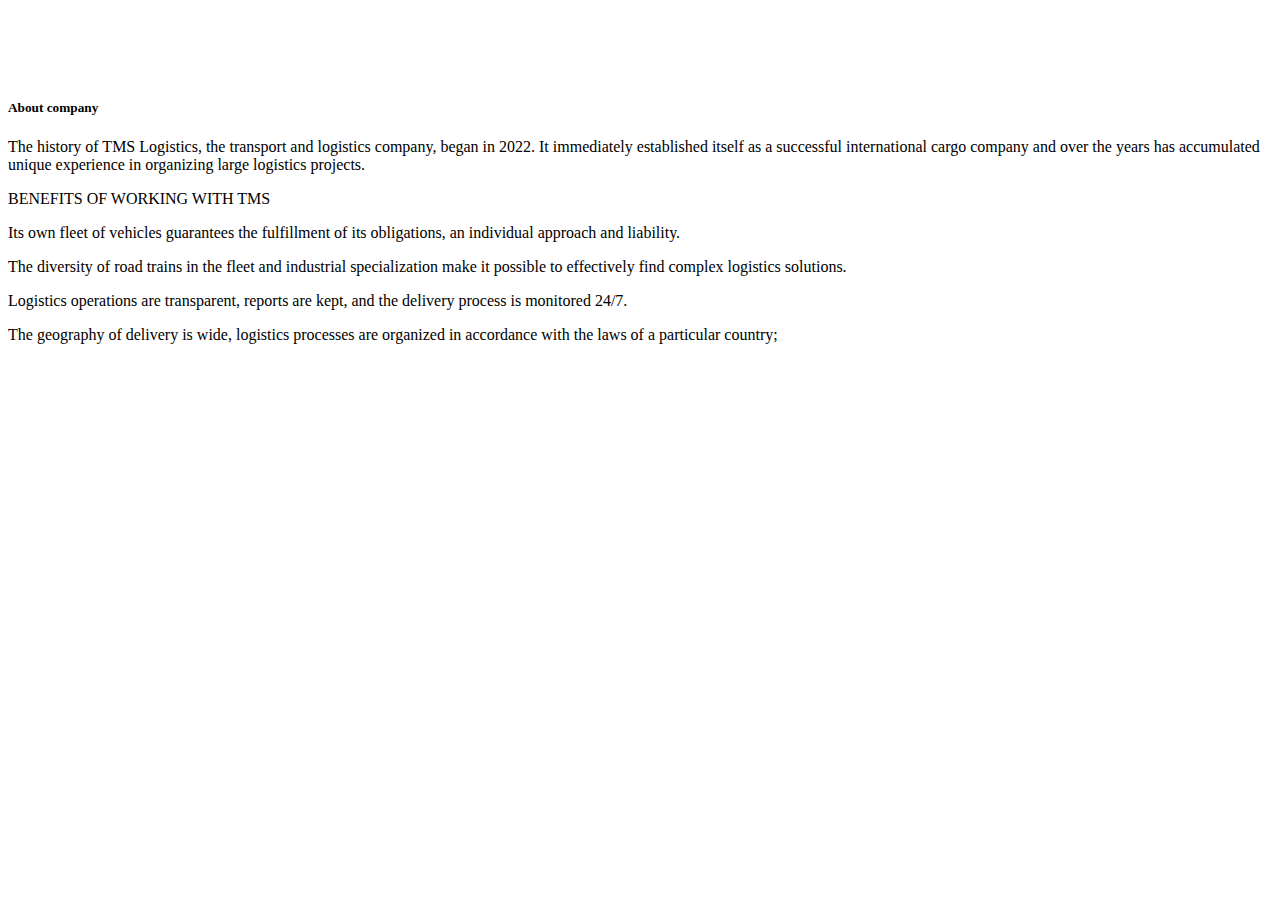
<file: src/main/resources/templates/home.html>
<!DOCTYPE html>
<html lang="en" xmlns:th="http://www.thymeleaf.org" xmlns="http://www.w3.org/1999/html">
<head>
    <th:block th:insert="~{fragments/template :: link}"></th:block>
</head>
<body>
<header>
    <th:block th:insert="~{fragments/template :: navigation}"></th:block>
</header>
<main>
    <div class="container" style="margin-top: 100px;">

        <div>
            <h5 class="center-align">About company</h5>
        </div>

        <p style="font-size: medium;">The history of TMS Logistics, the transport and logistics company, began in 2022. It immediately established itself as a successful
            international cargo company and over the years has accumulated unique experience in organizing large logistics projects.</p>

        <p style="font-size: medium;">BENEFITS OF WORKING WITH TMS</p>

            <div class="row">
                <div class="col s12">
                    <div class="card blue-grey darken-1">
                        <div class="card-content white-text">
                            <p>
                                Its own fleet of vehicles guarantees the fulfillment of its obligations, an individual approach and
                                liability.
                            </p>
                        </div>
                    </div>
                </div>
            </div>

        <div class="row">
            <div class="col s12">
                <div class="card blue-grey darken-1">
                    <div class="card-content white-text">
                        <p>
                            The diversity of road trains in the fleet and industrial specialization make
                            it possible to effectively find complex logistics solutions.
                        </p>
                    </div>
                </div>
            </div>
        </div>

        <div class="row">
            <div class="col s12">
                <div class="card blue-grey darken-1">
                    <div class="card-content white-text">
                        <p>
                            Logistics operations are transparent, reports are kept, and the delivery process
                            is monitored 24/7.
                        </p>
                    </div>
                </div>
            </div>
        </div>

        <div class="row">
            <div class="col s12">
                <div class="card blue-grey darken-1">
                    <div class="card-content white-text">
                        <p>
                            The geography of delivery is wide, logistics processes are organized in
                            accordance with the laws of a particular country;
                        </p>
                    </div>
                </div>
            </div>
        </div>

    </div>
</main>
<th:block th:insert="~{fragments/template :: footer}"></th:block>
<th:block th:insert="~{fragments/template :: script}"></th:block>

<form th:action="@{/logout}" method="post" id="logoutForm">
</form>

</body>
</html>
</file>
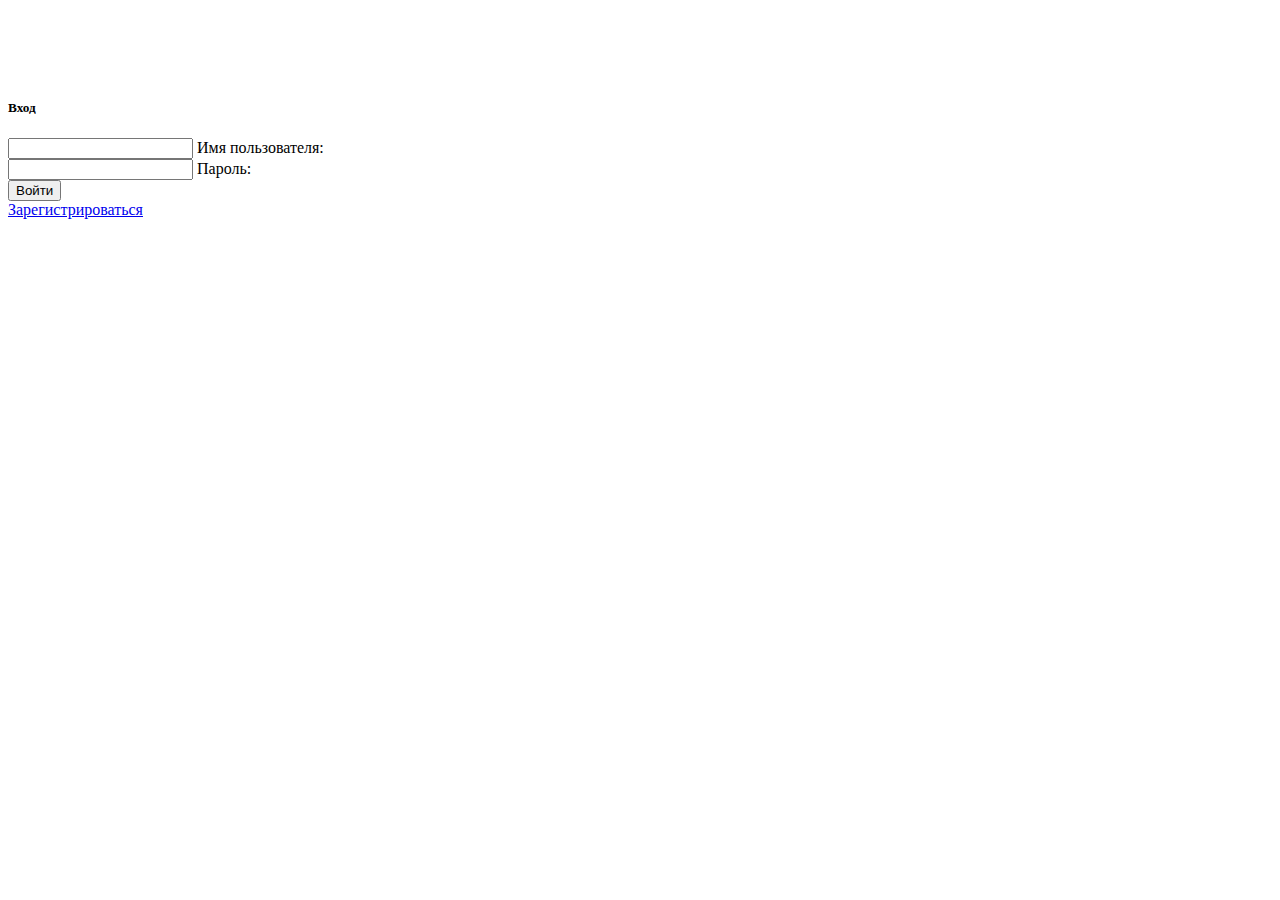
<file: src/main/resources/templates/login.html>
<!DOCTYPE html>
<html lang="en" xmlns:th="http://www.thymeleaf.org" xmlns="http://www.w3.org/1999/html">
<head>
  <th:block th:insert="~{fragments/template :: link}"></th:block>
</head>
<body>
<header>
  <th:block th:insert="~{fragments/template :: navigation}"></th:block>
</header>
<main>
  <div class="container" style="margin-top: 100px; width: 600px">

    <div>
      <h5 class="center-align">Вход</h5>
    </div>

    <div class="row">

    <form th:action="@{/login}" method="post" class="col s12">

      <div class="input-field col s12">
        <input id="username" name="username" type="text" class="validate">
        <label for="username">Имя пользователя:</label>
      </div>
      <div class="input-field col s12">
        <input id="password" name="password" type="password" class="validate">
        <label for="password">Пароль:</label>
      </div>
      <div class="input-field col s12">
        <input class="waves-effect waves-light btn white-text" type="submit" value="Войти"/>
      </div>
      <div class="input-field col s12">
        <a href="/reg">Зарегистрироваться</a>
      </div>

    </form>
    </div>

  </div>
</main>
<th:block th:insert="~{fragments/template :: footer}"></th:block>
<th:block th:insert="~{fragments/template :: script}"></th:block>

</body>
</html>
</file>
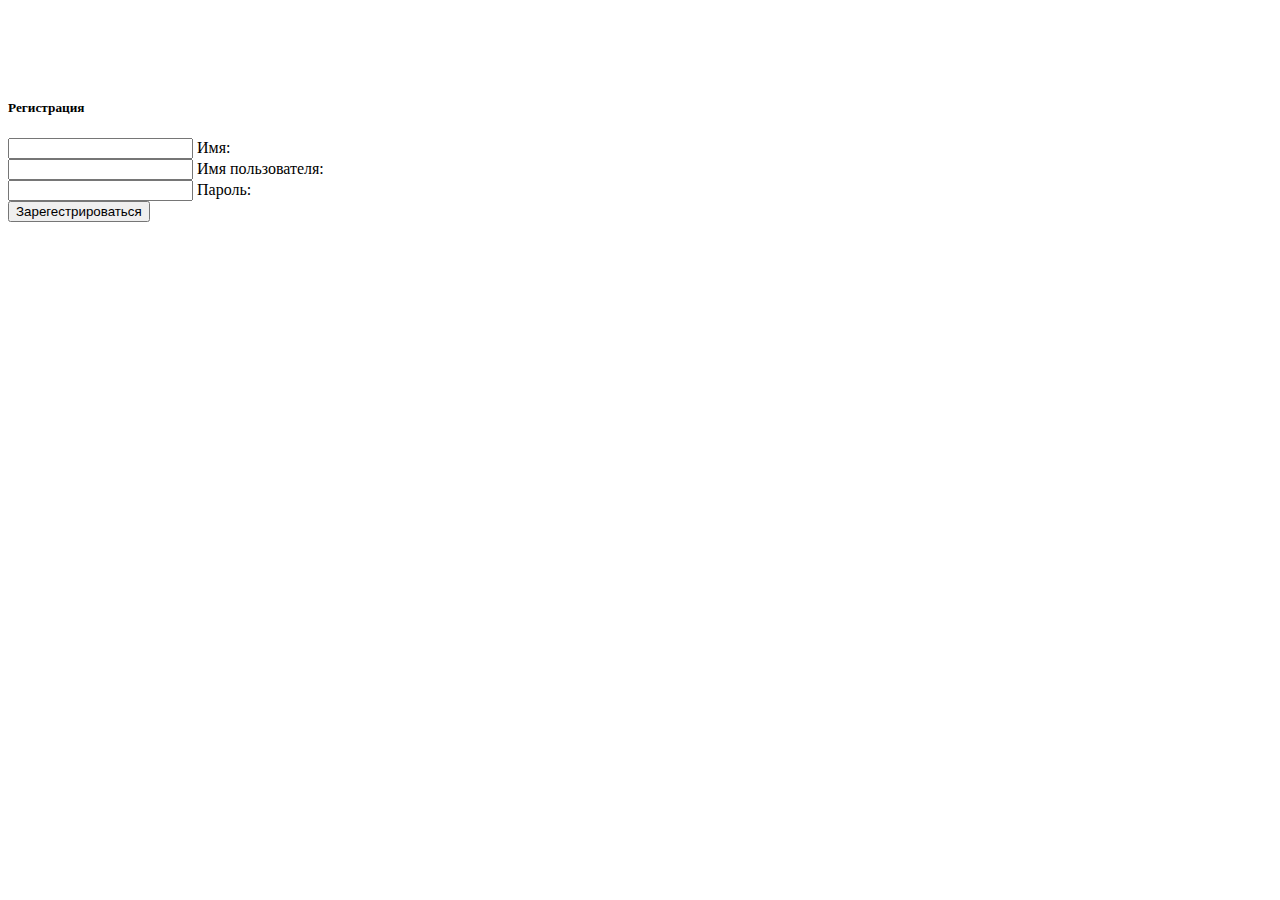
<file: src/main/resources/templates/reg.html>
<!DOCTYPE html>
<html lang="en" xmlns:th="http://www.thymeleaf.org" xmlns="http://www.w3.org/1999/html">
<head>
    <th:block th:insert="~{fragments/template :: link}"></th:block>
</head>
<body>
<header>
    <th:block th:insert="~{fragments/template :: navigation}"></th:block>
</header>
<main>
    <div class="container" style="margin-top: 100px; width: 600px;">


        <div>
            <h5 class="center-align">Регистрация</h5>
        </div>

        <div class="row">

            <form th:action="@{/reg}" method="post" class="col s12">

                <div class="input-field col s12">
                    <input id="name" name="name" type="text" class="validate">
                    <label for="name">Имя:</label>
                </div>
                <div class="input-field col s12">
                    <input id="username" name="username" type="text" class="validate">
                    <label for="username">Имя пользователя:</label>
                </div>
                <div class="input-field col s12">
                    <input id="password" name="password" type="password" class="validate">
                    <label for="password">Пароль:</label>
                </div>

                <div class="input-field col s12">
                    <input class="waves-effect waves-light btn white-text" type="submit" value="Зарегестрироваться"/>
                    <p th:text="${message}"></p>
                </div>
            </form>
        </div>

    </div>
</main>
<th:block th:insert="~{fragments/template :: footer}"></th:block>
<th:block th:insert="~{fragments/template :: script}"></th:block>

</body>
</html>
</file>
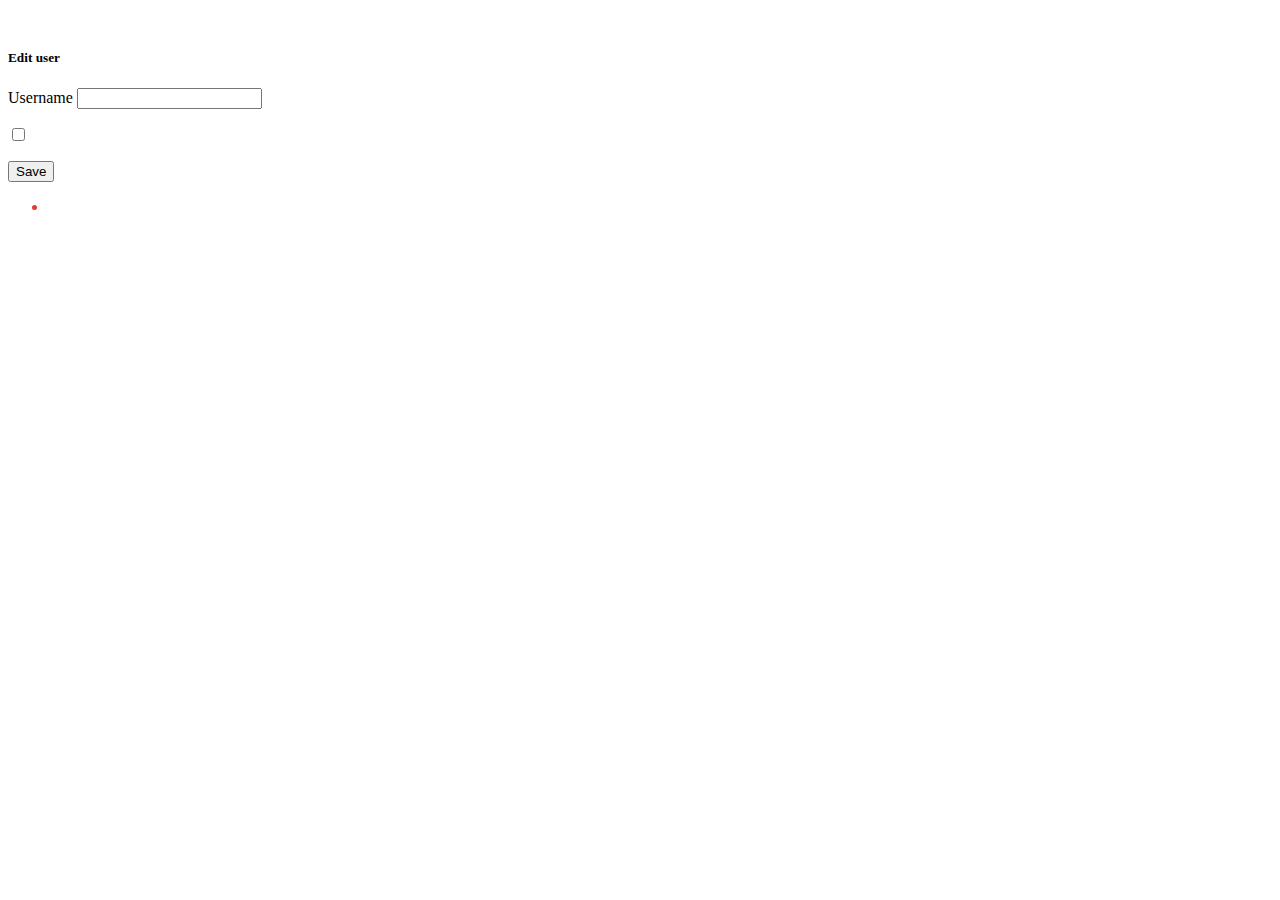
<file: src/main/resources/templates/userEdit.html>
<!DOCTYPE html>
<html lang="en" xmlns:th="http://www.thymeleaf.org" xmlns="http://www.w3.org/1999/html">
<head>
  <th:block th:insert="~{fragments/template :: link}"></th:block>
</head>
<body>
<header>
  <th:block th:insert="~{fragments/template :: navigation}"></th:block>
</header>
<main>
  <div class="container" style="margin-top: 50px;">
    <div>
      <h5 class="center-align">Edit user</h5>
    </div>

    <form th:action="@{/user/edit}" th:object="${userEdit}" method="post">
      <label for="username">Username</label>
      <input type="text" name="username" id="username" th:value="${user != null} ? ${user.username} : ${userEdit.username}">

        <p th:each="role: ${roles}">
            <label>
                <input type="checkbox" id="role" name="roles" th:checked="${#lists.contains(user.roles, role)}"
                       th:value="${role}">
                <span th:utext="${role}"></span>
            </label>
        </p>
      <input type="hidden" name="id" th:value="${user.id}">
      <button class="waves-effect waves-light btn" type="submit">Save</button>

      <div th:if="${#fields.hasAnyErrors()}">
        <ul>
          <li style="color: #e53935" th:each="err : ${#fields.allErrors()}" th:text="${err}" />
        </ul>
      </div>

    </form>



  </div>
</main>
<th:block th:insert="~{fragments/template :: footer}"></th:block>
<th:block th:insert="~{fragments/template :: script}"></th:block>


</body>
</html>
</file>
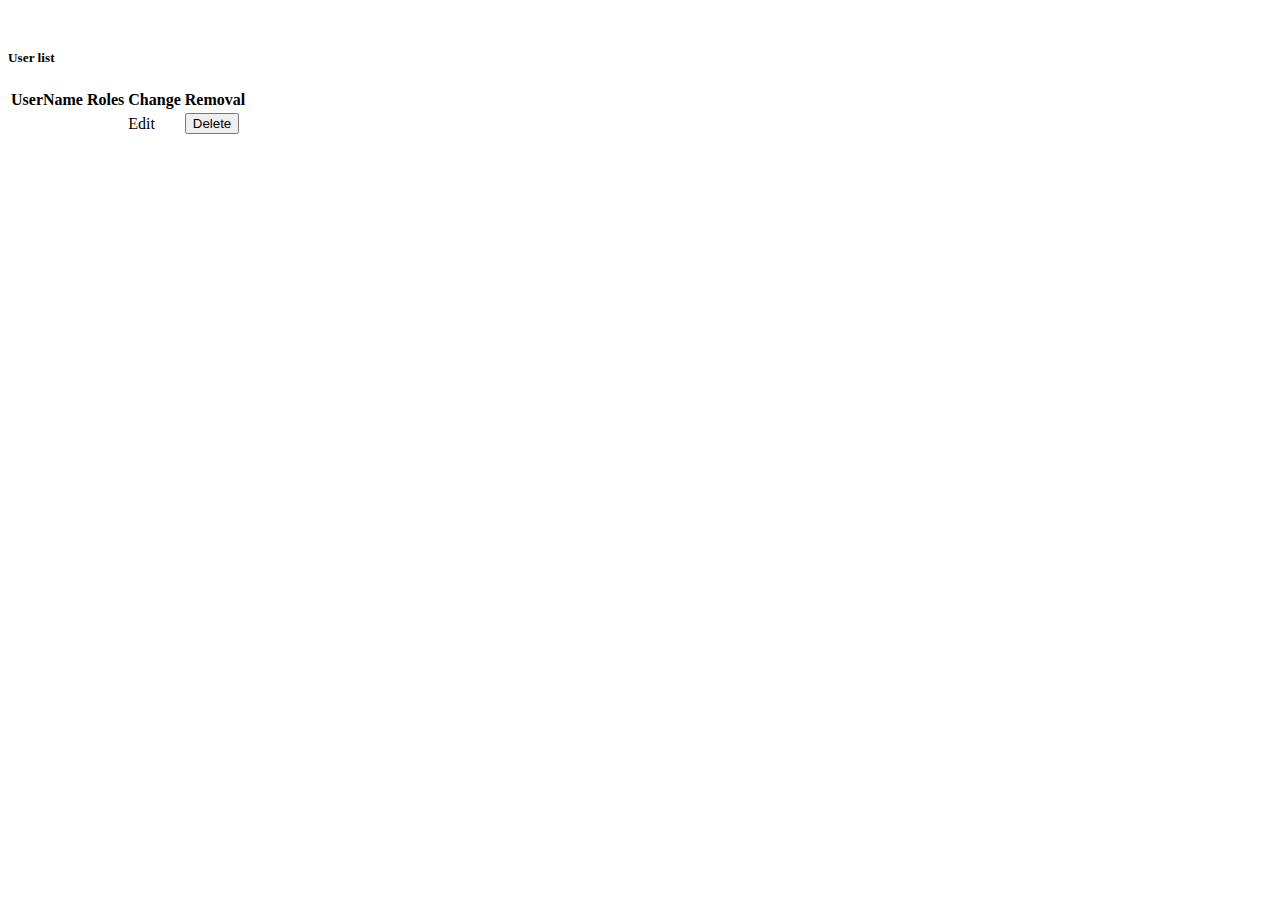
<file: src/main/resources/templates/userList.html>
<!DOCTYPE html>
<html lang="en" xmlns:th="http://www.thymeleaf.org" xmlns="http://www.w3.org/1999/html">
<head>
    <th:block th:insert="~{fragments/template :: link}"></th:block>
</head>
<body>
<header>
    <th:block th:insert="~{fragments/template :: navigation}"></th:block>
</header>
<main>
    <div class="container" style="margin-top: 50px;">
        <div>
            <h5 class="center-align">User list</h5>
        </div>

        <div th:unless="${#lists.isEmpty(users)}" class="blockList">
            <table>
                <thead>
                <tr>
                    <th>UserName</th>
                    <th>Roles</th>
                    <th>Change</th>
                    <th>Removal</th>
                </tr>
                </thead>
                <tbody>
                <tr th:each="user: ${users}">
                    <td th:text="${user.username}"></td>
                    <td th:text="${#strings.setJoin(user.roles,', ')}"></td>
                    <td><a th:href="'/user/'+${user.getId()}" class="btn btn-warnings">Edit</a></td>
                    <form th:action="@{user/delete}" method="post">
                        <input type="hidden" name="id" th:value="${user.id}">
                        <td><button class="btn btn-warnings" type="submit">Delete</button></td>
                    </form>
                </tr>
                </tbody>
            </table>
        </div>
    </div>
</main>
<th:block th:insert="~{fragments/template :: footer}"></th:block>
<th:block th:insert="~{fragments/template :: script}"></th:block>


</body>
</html>
</file>
